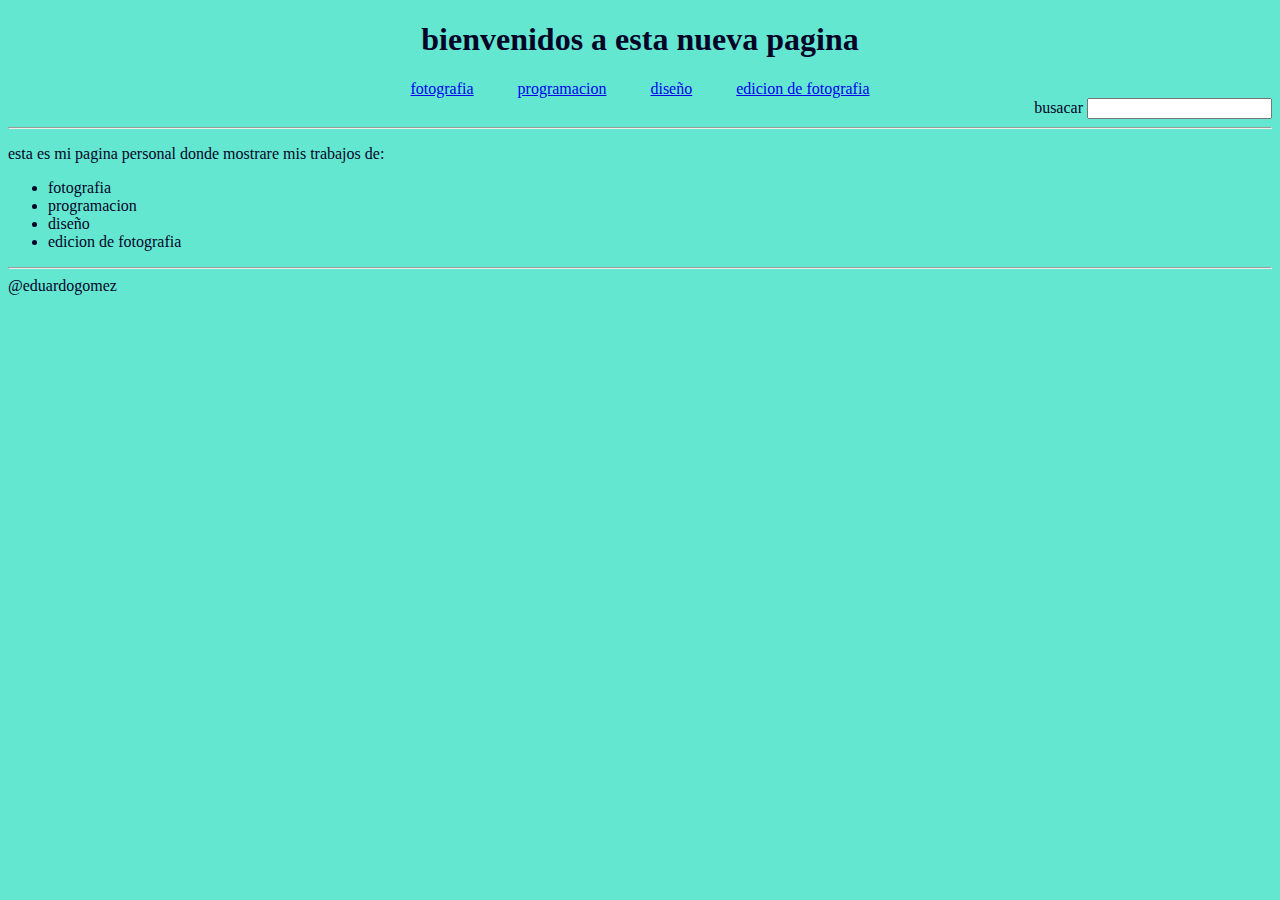
<file: index.html>
<!DOCTYPE html>
<html lang="es">
<head>
    <meta charset="UTF-8">
    <meta name="viewport" content="width=device-width, initial-scale=1.0">
    <title>mi primer pagina</title>
    <link rel="stylesheet" type="text/css" href="/css/estilo.css">
</head>
<body>
    <header>
    <h1>bienvenidos a esta nueva pagina</h1>
    <nav>
        <a href="fotografia.html">fotografia</a>
        <a href="programacion.html">programacion</a>
        <a href="diseño.html">diseño</a>
        <a href="edicionDeFotografia.html">edicion de fotografia</a>
    </nav>
</header>
<main>
    <aside>
        <form action="">
            <label for="">busacar</label>
            <input type="text">
        </form>
    </aside>
    <hr>
    <p>esta es mi pagina personal donde mostrare mis trabajos de:</p>
    <ul> 
        <li>fotografia</li>
        <li>programacion</li>
        <li>diseño</li>
        <li>edicion de fotografia</li>
    </ul>
    
</main>
<hr>
<footer>@eduardogomez</footer>
</body>
</html>
</file>
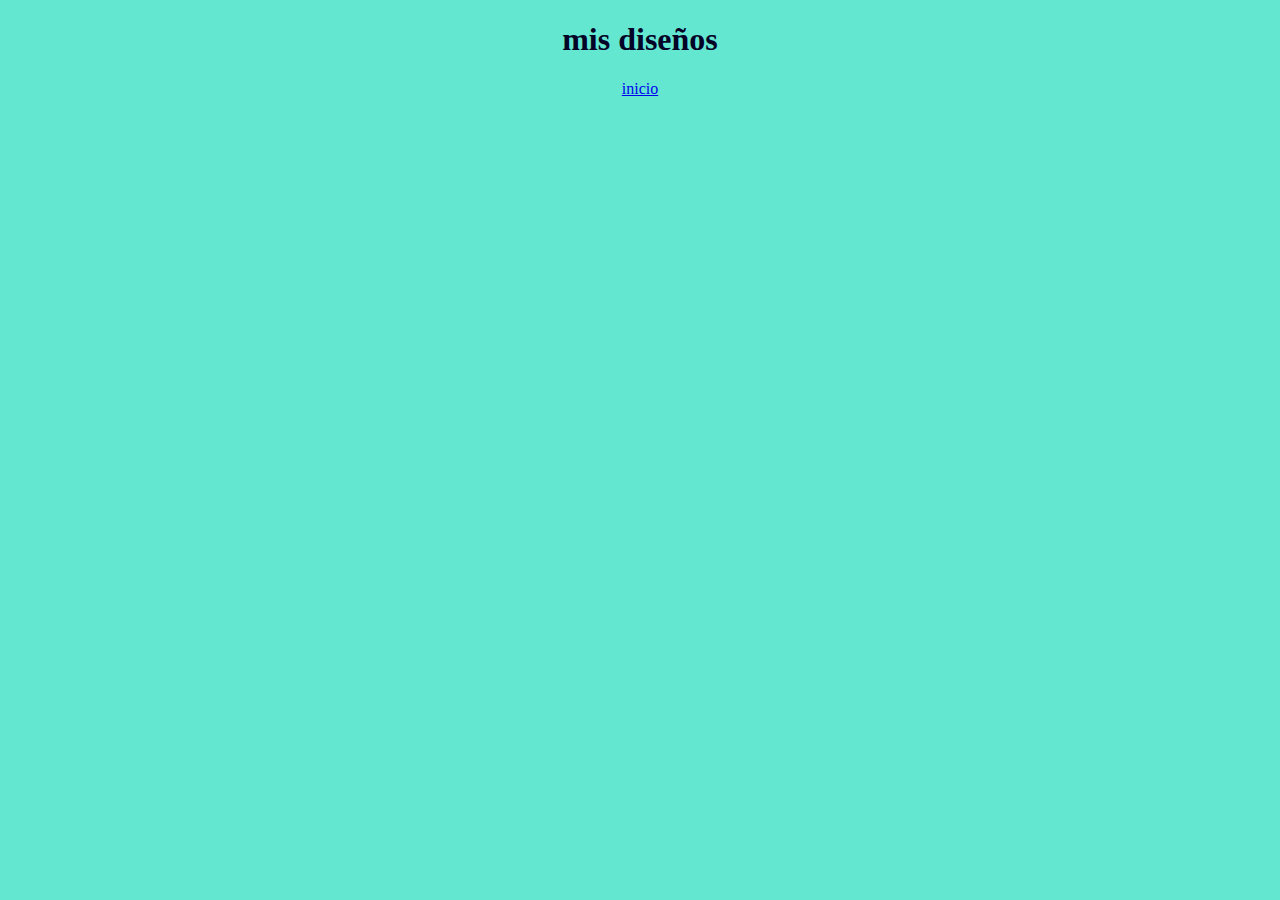
<file: diseño.html>
<!DOCTYPE html>
<html lang="en">
<head>
    <meta charset="UTF-8">
    <meta name="viewport" content="width=device-width, initial-scale=1.0">
    <title>diseños</title>
    <link rel="stylesheet" type="text/css" href="/css/estilo.css">
</head>
<body>
    <h1>mis diseños</h1>
    <nav>
        <a href="index.html">inicio</a>
    </nav>
</body>
</html>
</file>
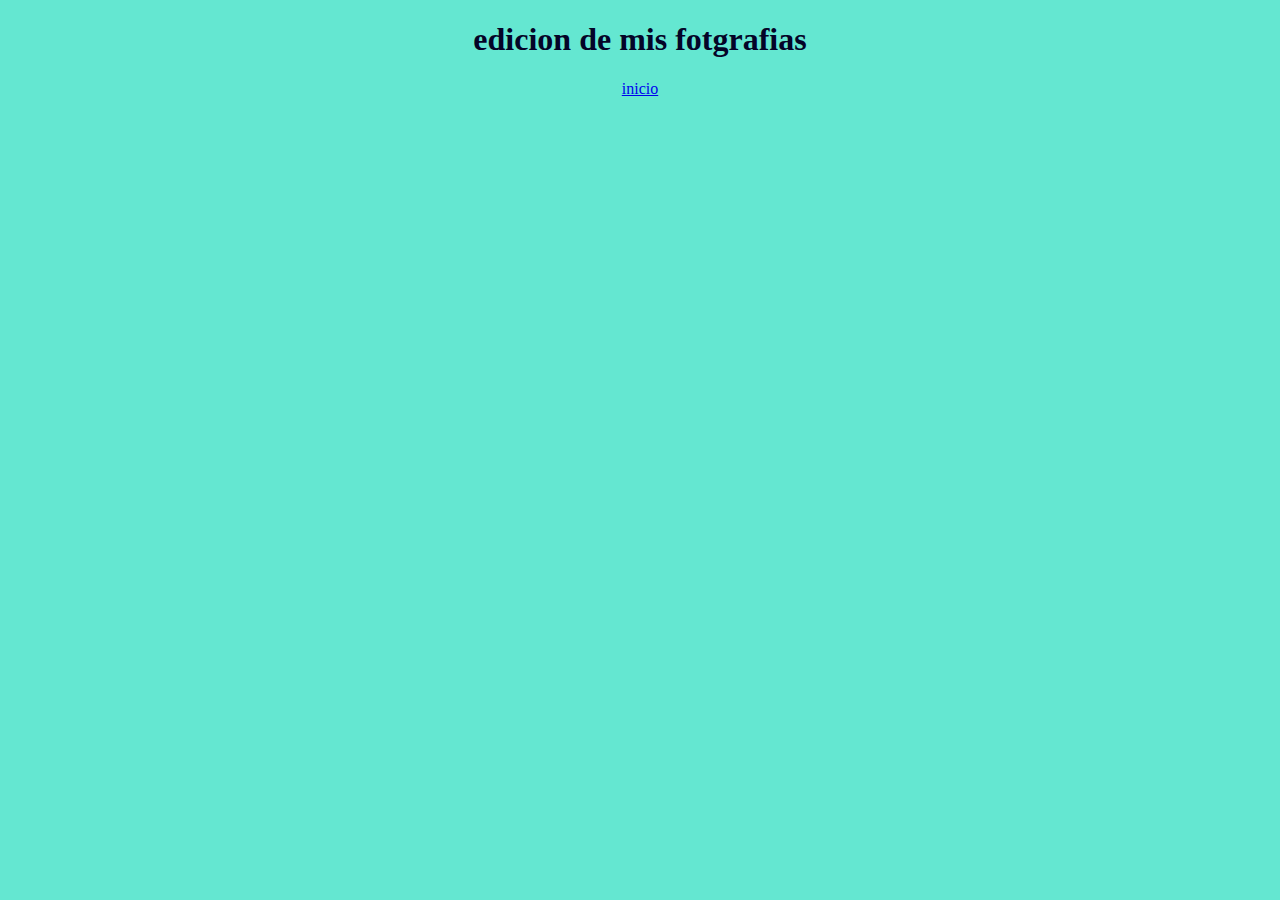
<file: edicionDeFotografia.html>
<!DOCTYPE html>
<html lang="es">
<head>
    <meta charset="UTF-8">
    <meta name="viewport" content="width=device-width, initial-scale=1.0">
    <title>edicion de fotografia</title>
    <link rel="stylesheet" type="text/css" href="/css/estilo.css">
</head>
<body>
    <h1>edicion de mis fotgrafias </h1>
    <nav>
        <a href="index.html">inicio</a>
    </nav>
</body>
</html>
</file>
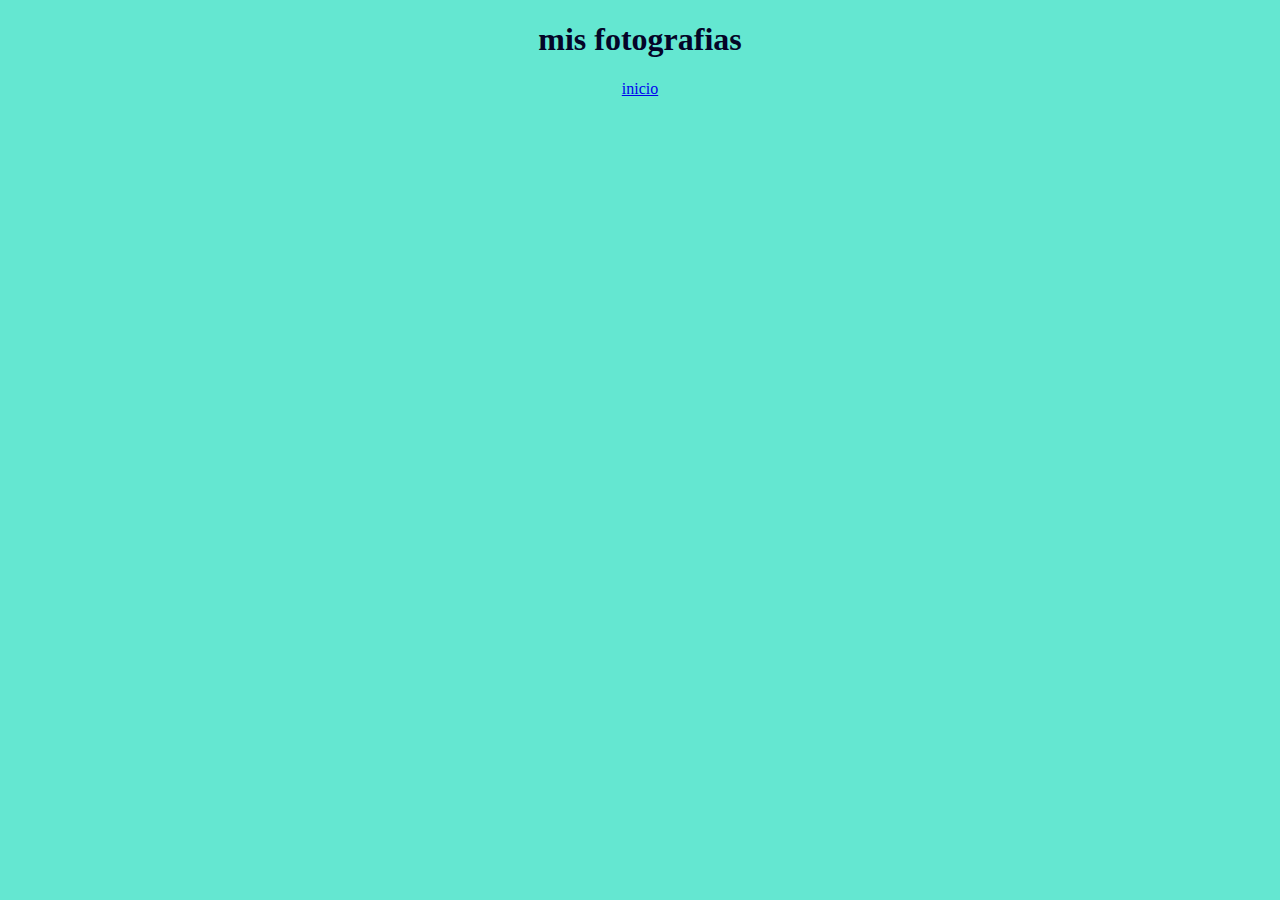
<file: fotografia.html>
<!DOCTYPE html>
<html lang="es">
<head>
    <meta charset="UTF-8">
    <meta name="viewport" content="width=device-width, initial-scale=1.0">
    <title>fotografia</title>
    <link rel="stylesheet" type="text/css" href="/css/estilo.css">
</head>
<body>
    <h1>mis fotografias</h1>
    <nav>
        <a href="index.html">inicio</a>
    </nav>
</body>
</html>
</file>
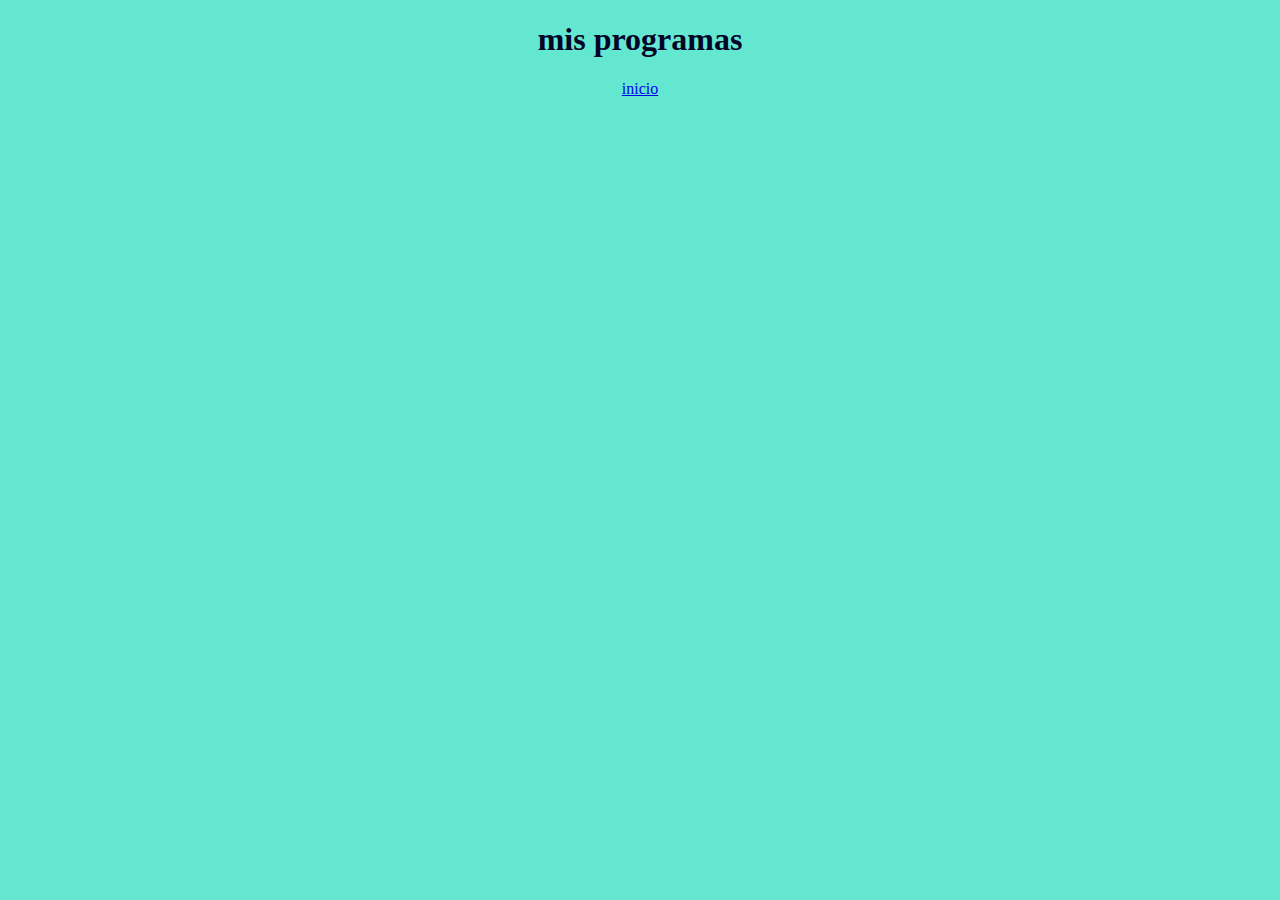
<file: programacion.html>
<!DOCTYPE html>
<html lang="es">
<head>
    <meta charset="UTF-8">
    <meta name="viewport" content="width=device-width, initial-scale=1.0">
    <title>programacion</title>
    <link rel="stylesheet" type="text/css" href="/css/estilo.css">
</head>
<body>
    <h1>mis programas</h1>
    <nav>
        <a href="index.html">inicio</a>
    </nav>
</body>
</html>
</file>
<file: css/estilo.css>
body{
    color: rgb(4, 4, 39);
       background-color: rgb(100, 231, 209);
}
h1{
    text-align: center;
}
aside{
    text-align: right;
}
nav{
    text-align: center;
}
a{
    margin: 20px;
}
</file>
